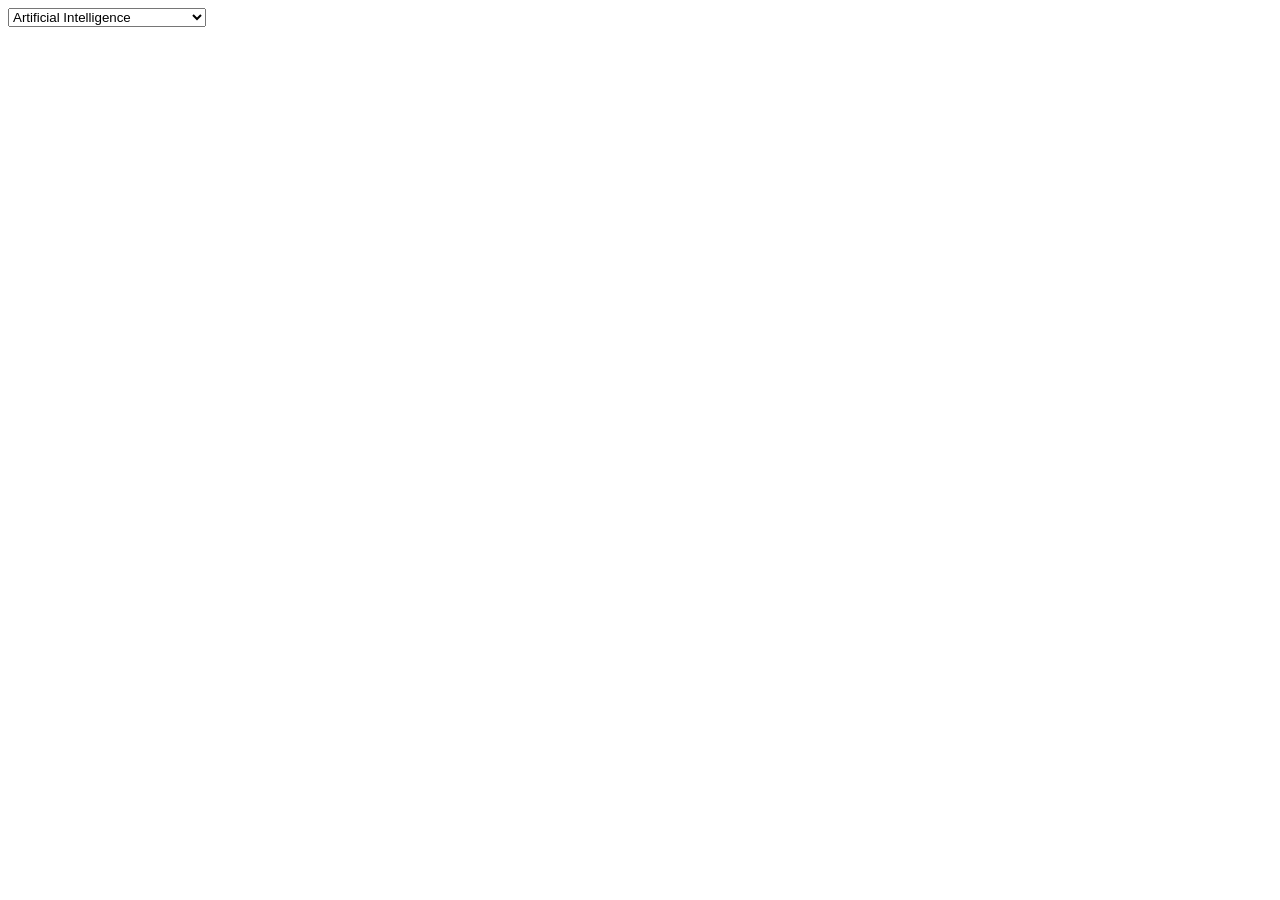
<file: index.html>
<!DOCTYPE html>
<html lang="en">
<head>
    <meta charset="UTF-8">
    <meta name="viewport" content="width=device-width, initial-scale=1.0">
    <title>ML_DL_concepts</title>
    <script>
    function handleClick() {
        console.log("Button clicked!");

    }
    function handleClick1() {
        console.log("Button1 clicked!");

    }


    </script>
</head>

<body>

    <select>
        <option value="AI">Artificial Intelligence</option>
        <option value="ML">Machine Learning</option>
        <option value="DL">Deep Learning</option> 
        <option value="NLP">Natural Language Processing</option>
    </select>
    



</body>
</html>
</file>
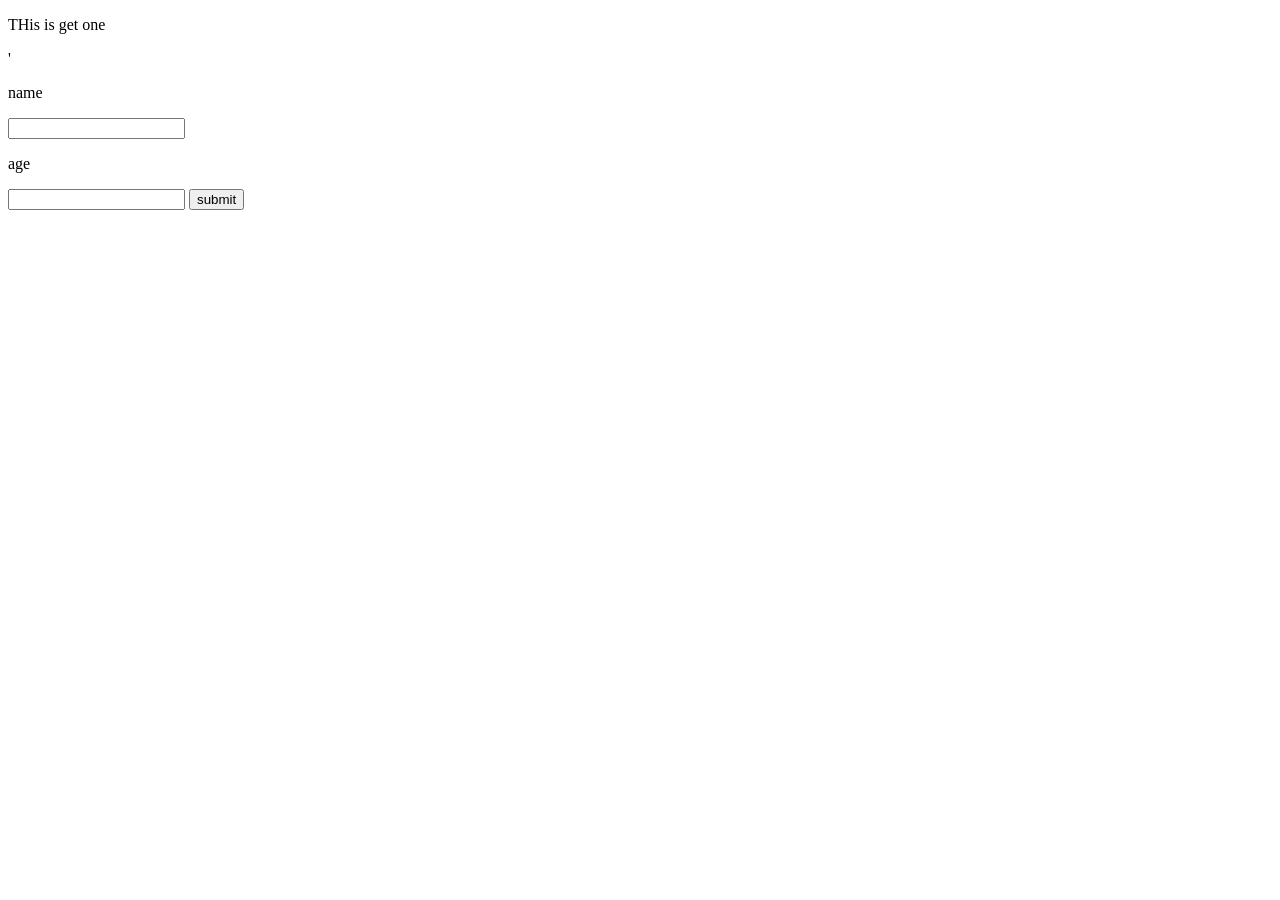
<file: 07-Flask/templates/get.html>
<!DOCTYPE html>
<html lang="en">
<head>
    <meta charset="UTF-8">
    <meta name="viewport" content="width=device-width, initial-scale=1.0">
    <title>Document</title>
</head>
<body>

    <p>THis is get one</p>'
    <form action="" method="post">

        <p>name</p>
        <input type="text" name="name" id="name">
        <p>age</p>
        <input type="text" name="age" id="age">
        <input type="submit" value="submit">
    </form>
    
    
</body>
</html>
</file>
